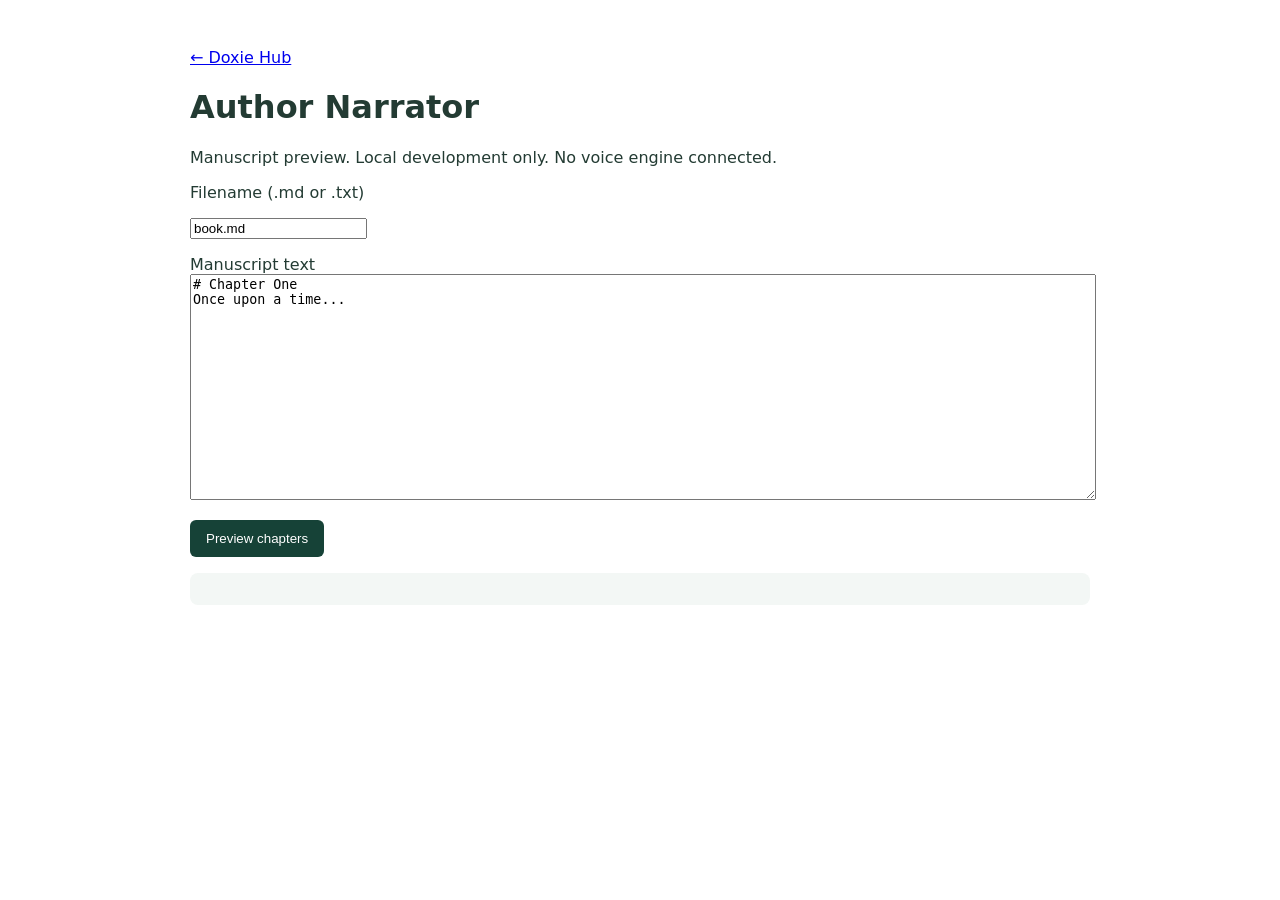
<file: web_scaffold/static/index.html>
<!doctype html><html lang="en"><head><meta charset="utf-8"><meta name="viewport" content="width=device-width,initial-scale=1"><title>Author Narrator | Doxie Hub</title><style>body{font:16px system-ui;max-width:900px;margin:2rem auto;padding:1rem;color:#233b33}textarea{width:100%;min-height:220px}button{padding:.7rem 1rem;background:#164237;color:white;border:0;border-radius:6px}input{display:block;margin:1rem 0}pre{white-space:pre-wrap;background:#f3f7f5;padding:1rem;border-radius:8px}</style></head><body><a href="http://127.0.0.1:5173/">← Doxie Hub</a><h1>Author Narrator</h1><p>Manuscript preview. Local development only. No voice engine connected.</p><label>Filename (.md or .txt)<input id="filename" value="book.md"></label><label>Manuscript text<textarea id="content"># Chapter One
Once upon a time...</textarea></label><p><button id="preview">Preview chapters</button></p><pre id="result" aria-live="polite"></pre><script>document.getElementById('preview').addEventListener('click',async()=>{const result=document.getElementById('result');result.textContent='Loading...';try{const r=await fetch('/manuscripts/preview',{method:'POST',headers:{'Content-Type':'application/json'},body:JSON.stringify({filename:document.getElementById('filename').value,content:document.getElementById('content').value})});const data=await r.json();result.textContent=JSON.stringify(data,null,2);}catch(e){result.textContent='Preview failed: '+e.message}})</script></body></html>
</file>
